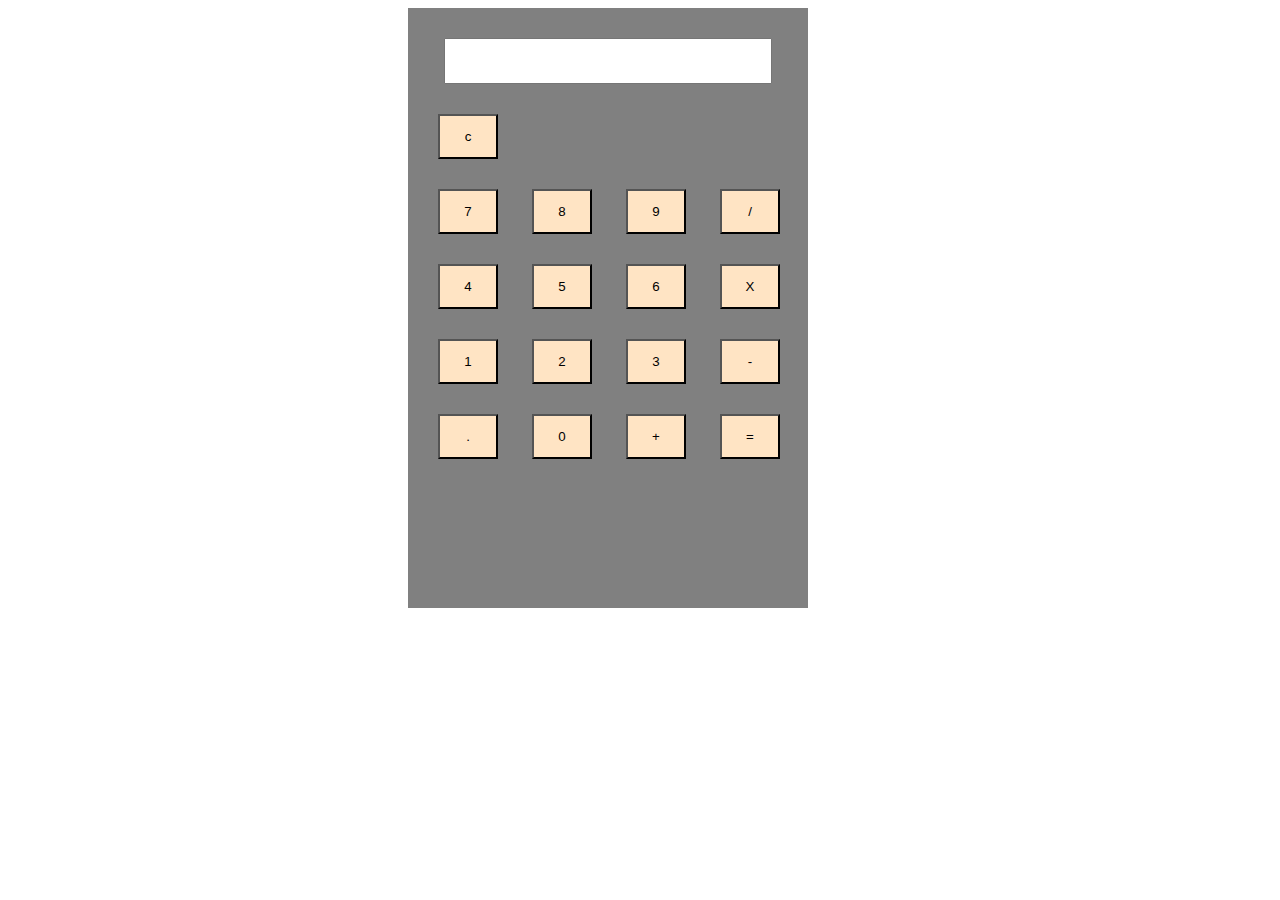
<file: calculator/index.html>
<!DOCTYPE html>
<html lang="en">
<head>
    <meta charset="UTF-8">
    <meta http-equiv="X-UA-Compatible" content="IE=edge">
    <meta name="viewport" content="width=device-width, initial-scale=1.0">
    <title>Document</title>
    <link rel="stylesheet" href="style.css">
    <script src="script.js"></script>
</head>
<body>
    <div class="main-body">
        <div class="calc">
            <div class="output">
                <input type="text" id="screen">
            </div>
            <div class="buttons">
                <button onclick="clearDisplay()" class="btn">c</button>
                <div class="row">
                    <button onclick="buttonclick(7)" class="btn">7</button>
                    <button onclick="buttonclick(8)" class="btn">8</button>
                    <button onclick="buttonclick(9)" class="btn">9</button>
                    <button onclick="buttonclick('/')" class="btn">/</button>
                </div>
                <div class="row">
                    <button onclick="buttonclick(4)" class="btn">4</button>
                    <button onclick="buttonclick(5)" class="btn">5</button>
                    <button onclick="buttonclick(6)" class="btn">6</button>
                    <button onclick="buttonclick('*')" class="btn">X</button>
                </div>
                <div class="row">
                    <button onclick="buttonclick(1)" class="btn">1</button>
                    <button onclick="buttonclick(2)" class="btn">2</button>
                    <button onclick="buttonclick(3)" class="btn">3</button>
                    <button onclick="buttonclick('-')" class="btn">-</button>
                </div>
                <div class="row">
                    <button onclick="buttonclick('.')" class="btn">.</button>
                    <button onclick="buttonclick(0)" class="btn">0</button>
                    <button onclick="buttonclick('+')" class="btn">+</button>
                    <button onclick="equalClick('=')" class="btn">=</button>
                </div>
            </div>
        </div>
    </div>
</body>
</html>
</file>
<file: calculator/style.css>
.calc{
    width: 400px;
    height: 600px;
    background: grey;
    margin-left: 400px;
}

#screen{
    width: 80%;
    margin-left: 36px;
    height: 40px;
    margin-top: 30px;
    pointer-events: none;
}

.btn{
    width: 60px;
    height: 45px;
    margin-left: 30px;
    margin-top: 30px;
    background: bisque;
}
</file>
